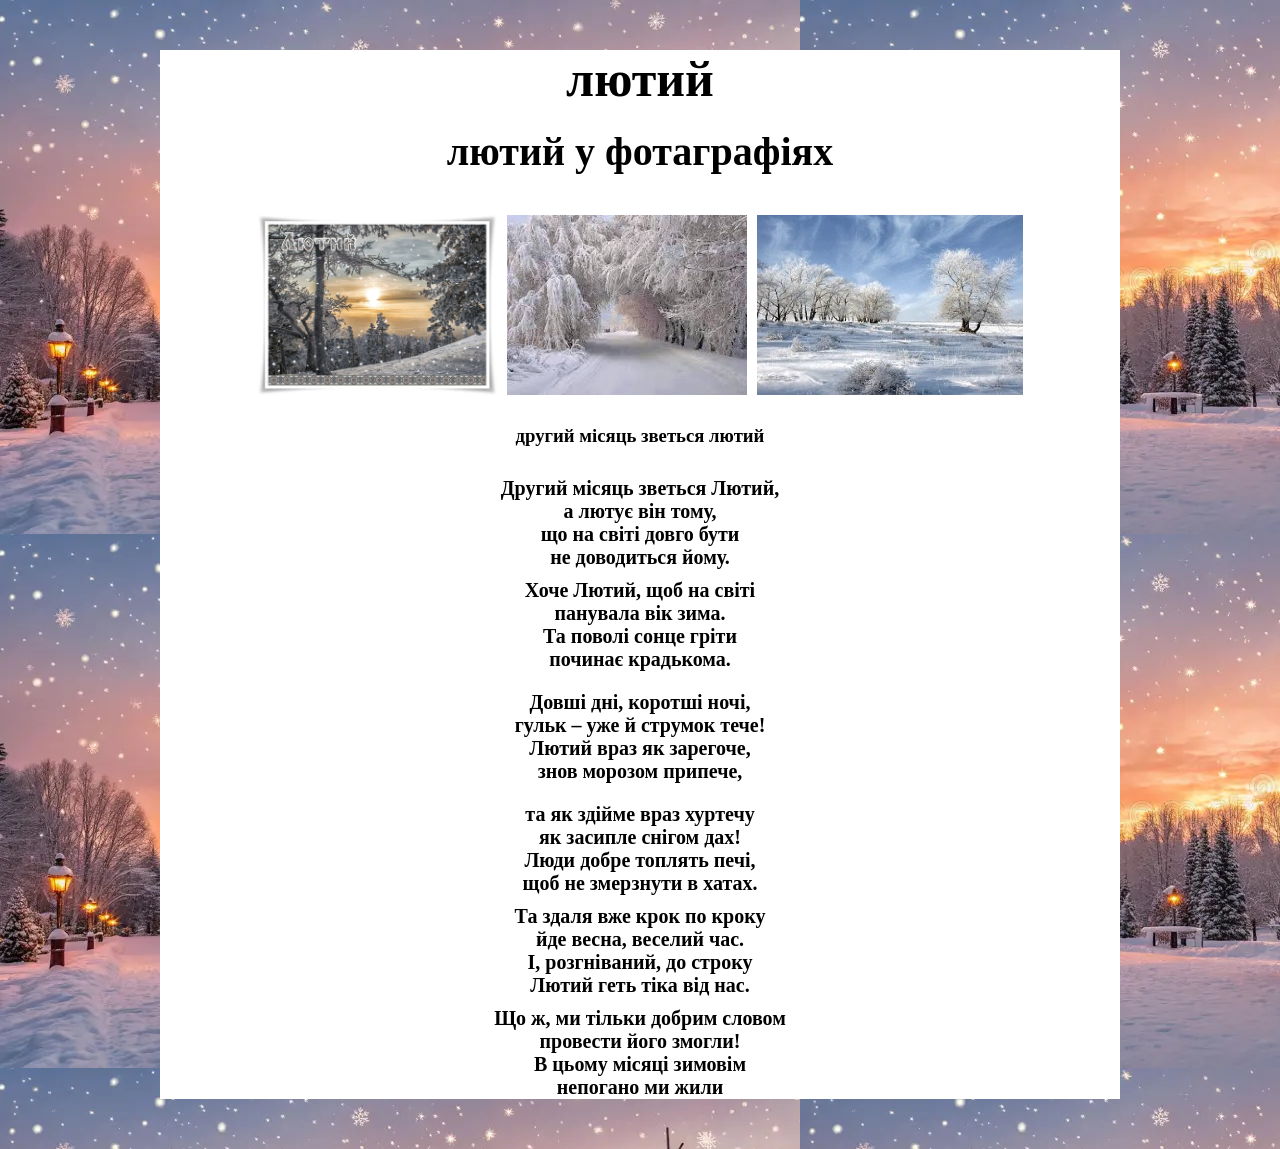
<file: 02/february.html>
<!DOCTYPE html>
<html lang="en">
<head>
	<meta charset="UTF-8">
	<meta name="viewport" content="width=device-width, initial-scale=1.0">
	<title>Document</title>
	<link rel="stylesheet" href="style.css">
</head>
<body>
	<div class="box">
<h1>лютий<h1>
<h2>лютий у фотаграфіях<h2>
	<img src="img/Лютий.gif">
	<img src="img/лютий2.jpg">
	<img src="img/лютий3.jpg">
	<h3>другий місяць зветься лютий<h3>
	<p> Другий місяць зветься Лютий,<br>
	а лютує він тому,<br>
	що на світі довго бути<br>
	не доводиться йому.</p>

	<p>Хоче Лютий, щоб на світі<br>
	панувала вік зима.<br>
	Та поволі сонце гріти<br>
	починає крадькома.<p>

	<p>Довші дні, коротші ночі,<br>
	гульк – уже й струмок тече!<br>
	Лютий враз як зарегоче,<br>
	знов морозом припече,<p>

	<p>та як здійме враз хуртечу<br>
	як засипле снігом дах!<br>
	Люди добре топлять печі,<br>
	щоб не змерзнути в хатах.</p>

	<p>Та здаля вже крок по кроку<br>
	йде весна, веселий час.<br>
	І, розгніваний, до строку<br>
	Лютий геть тіка від нас.</p>

	<p>Що ж, ми тільки добрим словом<br>
	провести його змогли!<br>
	В цьому місяці зимовім<br>
	непогано ми жили</p>
</div>
</body>
</html>
</file>
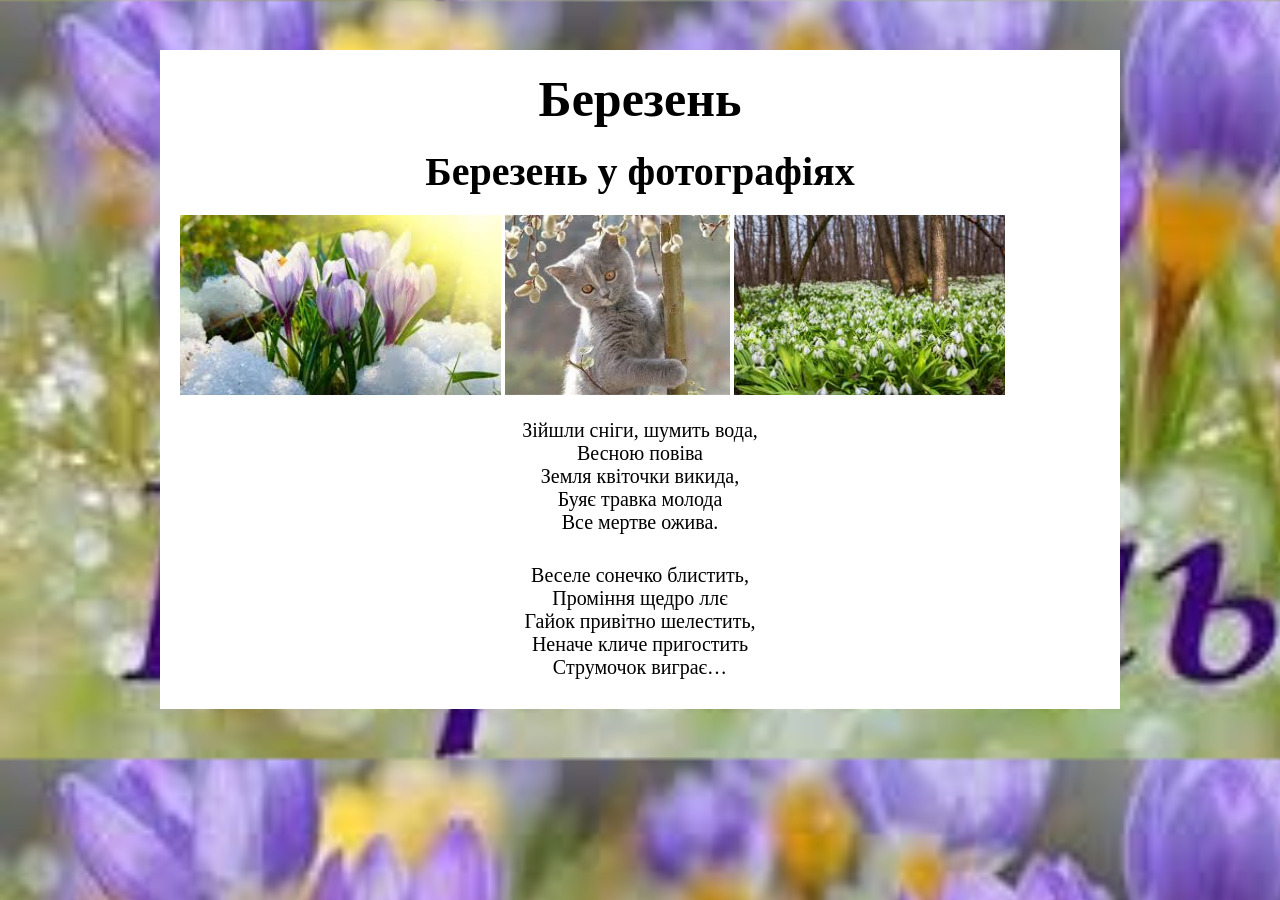
<file: 03/march.html>
<!DOCTYPE html>
<html lang="en">
<head>
	<meta charset="UTF-8">
	<meta name="viewport" content="width=device-width, initial-scale=1.0">
	<title>Березень</title>
	<link rel="stylesheet" href="style.css">
</head>
<body>
	<div class="box">
	<h1>Березень</h1>
	<h2>Березень у фотографіях</h2>
	<img src="img/download.jpg">
	<img src="img/jh.jpg">
	<img src="img/ло.jpg">
	<p>Зiйшли снiги, шумить вода,<br>
	Весною повiва<br>
	Земля квiточки викида,<br>
	Буяє травка молода<br>
	Все мертве ожива.</p>

	<p>Веселе сонечко блистить,<br>
	Промiння щедро ллє<br>
	Гайок привiтно шелестить,<br>
	Неначе кличе пригостить<br>
	Струмочок виграє…</p>
</div>
</body>
</html>
</file>
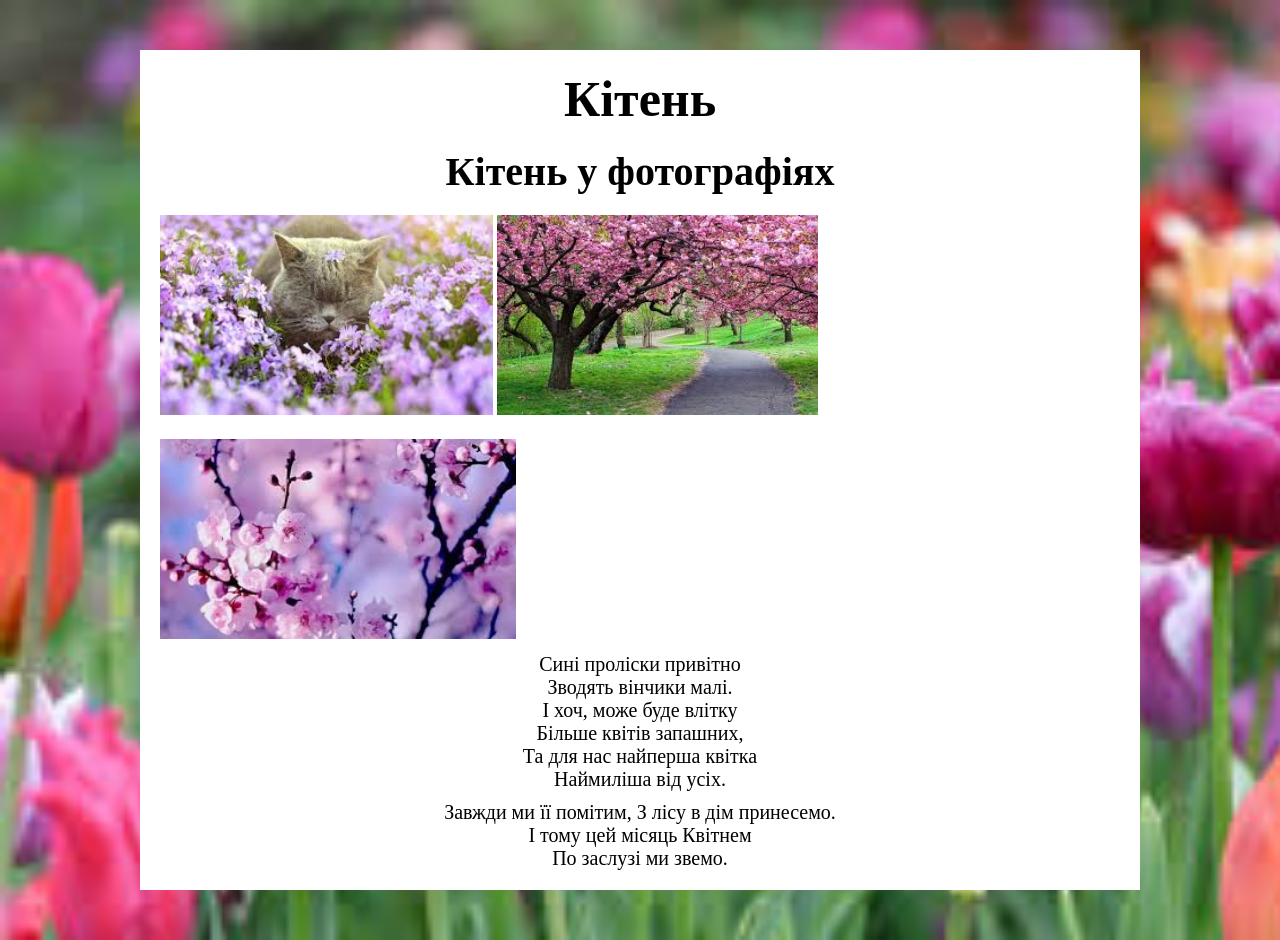
<file: 04/april.html>
<!DOCTYPE html>
<html lang="en">
<head>
	<meta charset="UTF-8">
	<meta name="viewport" content="width=device-width, initial-scale=1.0">
	<title>Квітень</title>
	<link rel="stylesheet" href="style.css">
</head>
<body>
	<div class="box">
	<h1>Кітень</h1>
	<h2>Кітень у фотографіях</h2>
	<img src="img/as.jpg">
	<img src="img/mn.jpg">
	<img src="img/op.jpg">
	<p>Сині проліски привітно<br>
	Зводять вінчики малі.<br>
	І хоч, може буде влітку<br>
	Більше квітів запашних,<br>
	Та для нас найперша квітка<br>
	Наймиліша від усіх.</p>
	<p>Завжди ми її помітим,
	З лісу в дім принесемо.<br>
	І тому цей місяць Квітнем<br>
	По заслузі ми звемо.</p>
</div>
</body>
</html>
</file>
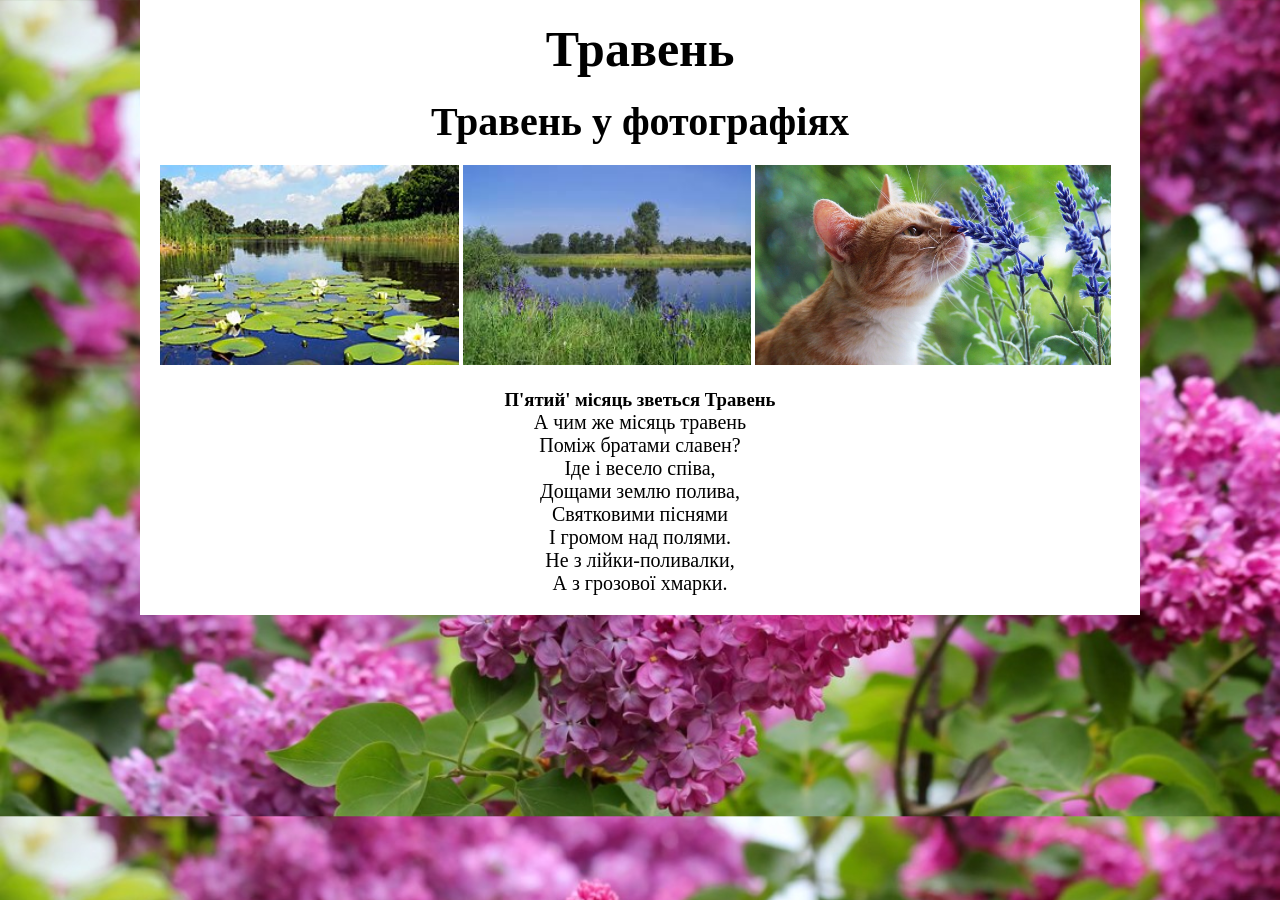
<file: 05/may.html>
<!DOCTYPE html>
<html>
	<head>
		<title>Травень</title>
	<link rel="stylesheet" href="style.css">
	<title>Травень</title>
</head>
<body>
	<div class="box">
		<h1>Травень</h1>
		<h2>Травень у фотографіях</h2>
		<img src="img/Kvitu.jpg" alt="Лютий">
		<img src="img/me.jpg" alt="Лютий">
		<img src="img/BEST.jpg" alt="Снег">
		<h3>П'ятий' місяць зветься Травень</h3>
		<p>А чим же місяць травень<br>
		Поміж братами славен?<br>
		Іде і весело співа,<br>
		Дощами землю полива,</p>
		<p>Святковими піснями<br>
		І громом над полями.<br>
		Не з лійки-поливалки,<br>
		А з грозової хмарки.</p>
	</div>
</body>
</html>
</file>
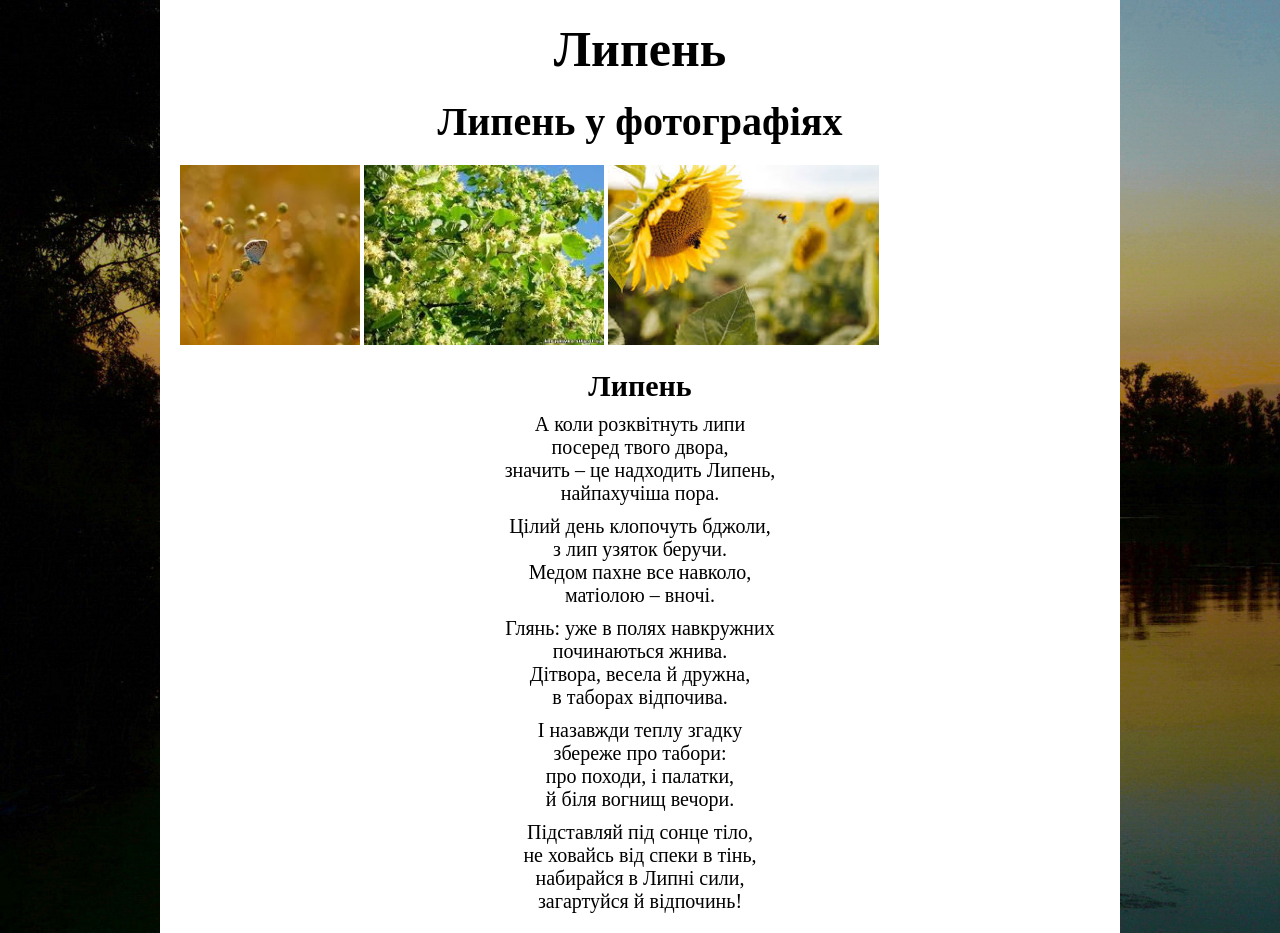
<file: 07/july.html>
<!DOCTYPE html>
<html lang="en">
<head>
  <meta charset="UTF-8">
  <meta name="viewport" content="width=device-width, initial-scale=1.0">
  <title>Липень</title>
  <link rel="stylesheet" href="style.css">
</head>
<body>
  <div class="box">
  <h1>Липень</h1>
  <h2>Липень у фотографіях</h2>
  <img src="img/bird.jpg">
  <img src="img/Flower.jpg">
  <img src="img/Sunflower.jpg">
  <h3>Липень</h3>
  <p>А коли розквітнуть липи<br>
    посеред твого двора,<br>
    значить – це надходить Липень,<br>
    найпахучіша пора.</p>
  <p>Цілий день клопочуть бджоли,<br>
    з лип узяток беручи.<br>
    Медом пахне все навколо,<br>
    матіолою – вночі.</p>
  <p>Глянь: уже в полях навкружних<br>
    починаються жнива.<br>
    Дітвора, весела й дружна,<br>
    в таборах відпочива.</p>
  <p>І назавжди теплу згадку<br>
    збереже про табори:<br>
    про походи, і палатки,<br>
    й біля вогнищ вечори.</p>
  <p>Підставляй під сонце тіло,<br>
    не ховайсь від спеки в тінь,<br>
    набирайся в Липні сили,<br>
    загартуйся й відпочинь!</p>
  </div>
</body>
</html>
</file>
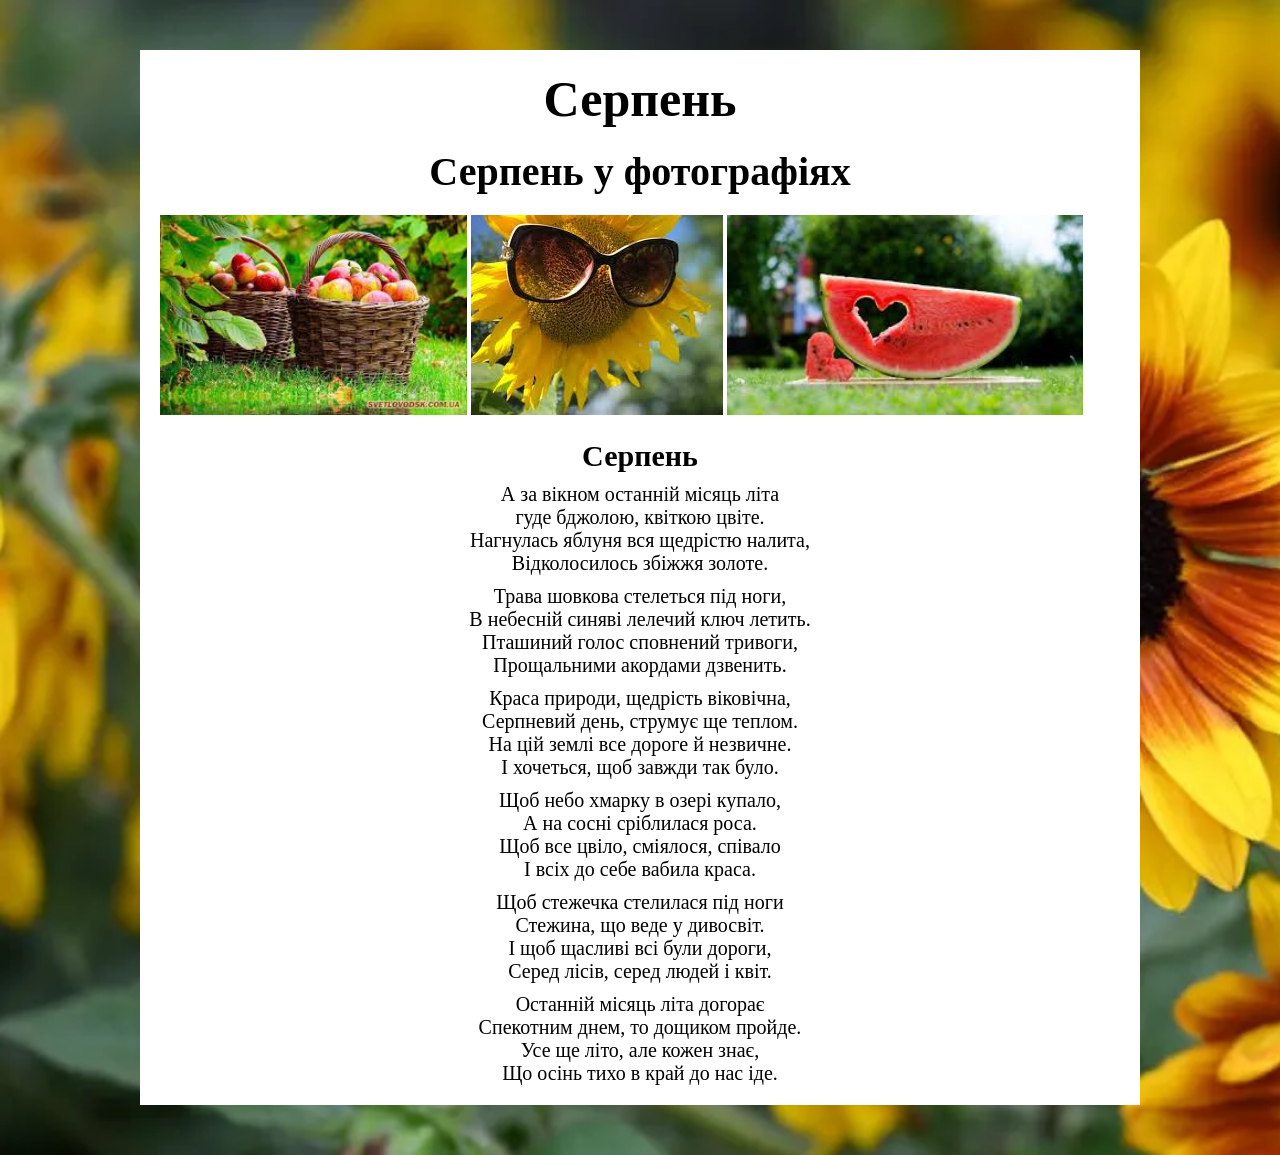
<file: 08/august.html>
<!DOCTYPE html>
<html lang="en">
<head>
  <meta charset="UTF-8">
  <meta name="viewport" content="width=device-width, initial-scale=1.0">
  <title>Залік Шулим</title>
  <link rel="stylesheet" href="style.css">
</head>
<body>
  <div class="box">
  <h1>Серпень</h1>
  <h2>Серпень у фотографіях</h2>
  <img src="img/apple.jpg">
  <img src="img/sunflower.jpg">
  <img src="img/watermellon.jpg">
  <h3>Серпень</h3>
    <p>А за вікном останній місяць літа<br>
    гуде бджолою, квіткою цвіте.<br>
    Нагнулась яблуня вся щедрістю налита,<br>
    Відколосилось збіжжя золоте.</p>
    <p>Трава шовкова стелеться під ноги,<br>
    В небесній синяві лелечий ключ летить.<br>
    Пташиний голос сповнений тривоги,<br>
    Прощальними акордами дзвенить.</p>
    <p>Краса природи, щедрість віковічна,<br>
    Серпневий день, струмує ще теплом.<br>
    На цій землі все дороге й незвичне.<br>
    І хочеться, щоб завжди так було.</p>
    <p>Щоб небо хмарку в озері купало,<br>
    А на сосні сріблилася роса.<br>
    Щоб все цвіло, сміялося, співало<br>
    І всіх до себе вабила краса.</p>
    <p>Щоб стежечка стелилася під ноги<br>
    Стежина, що веде у дивосвіт.<br>
    І щоб щасливі всі були дороги,<br>
    Серед лісів, серед людей і квіт.</p>
    <p>Останній місяць літа догорає<br>
    Спекотним днем, то дощиком пройде.<br>
    Усе ще літо, але кожен знає,<br>
    Що осінь тихо в край до нас іде.</p>
  </div>
</body>
</html>
</file>
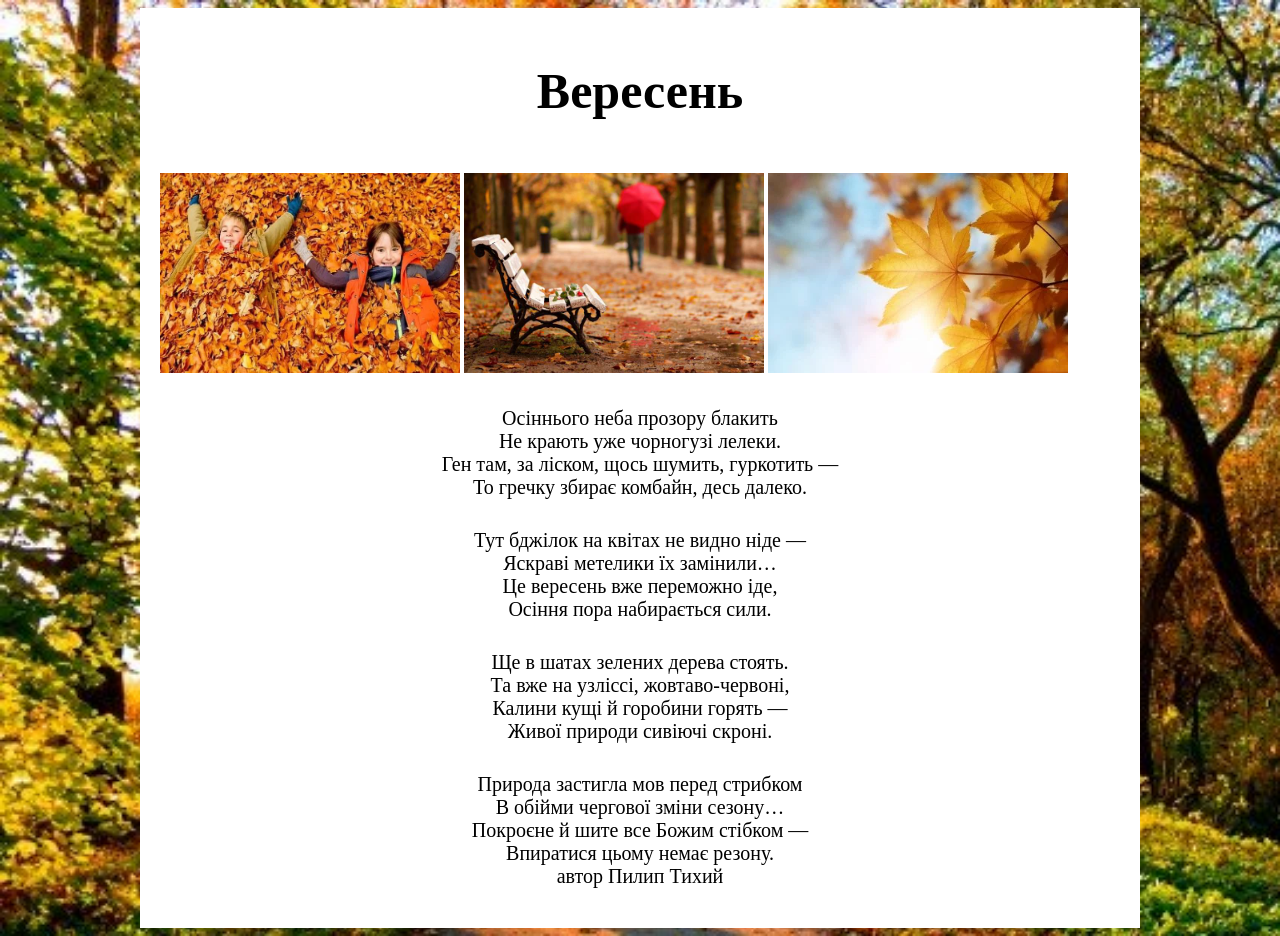
<file: 09/01.html>
<!DOCTYPE html>
<html lang="en">
<head>
	<link rel="stylesheet" href="css/style.css">
	<meta charset="UTF-8">
	<meta name="viewport" content="width=device-width, inital-scale=1.0">
	<title>Вересень</title>
</head>
<body>
	<div class="box">
		<h1>Вересень</h1>
		<img src="img/ditu.JPG">
		<img src="img/lavachk.jpg">
		<img src="img/list.jpg">
		<p>Осіннього неба прозору блакить<br>
		Не крають уже чорногузі лелеки.<br>
		Ген там, за ліском, щось шумить, гуркотить —<br>
		То гречку збирає комбайн, десь далеко.</p>

		<p>Тут бджілок на квітах не видно ніде —<br>
		Яскраві метелики їх замінили…<br>
		Це вересень вже переможно іде,<br>
		Осіння пора набирається сили.</p>

		<p>Ще в шатах зелених дерева стоять.<br>
		Та вже на узліссі, жовтаво-червоні,<br>
		Калини кущі й горобини горять —<br>
		Живої природи сивіючі скроні.<br>

		<p>Природа застигла мов перед стрибком<br>
		В обійми чергової зміни сезону…<br>
		Покроєне й шите все Божим стібком —<br>
		Впиратися цьому немає резону.<br>
		автор Пилип Тихий</p>
	</div>
</body>
</html>
</file>
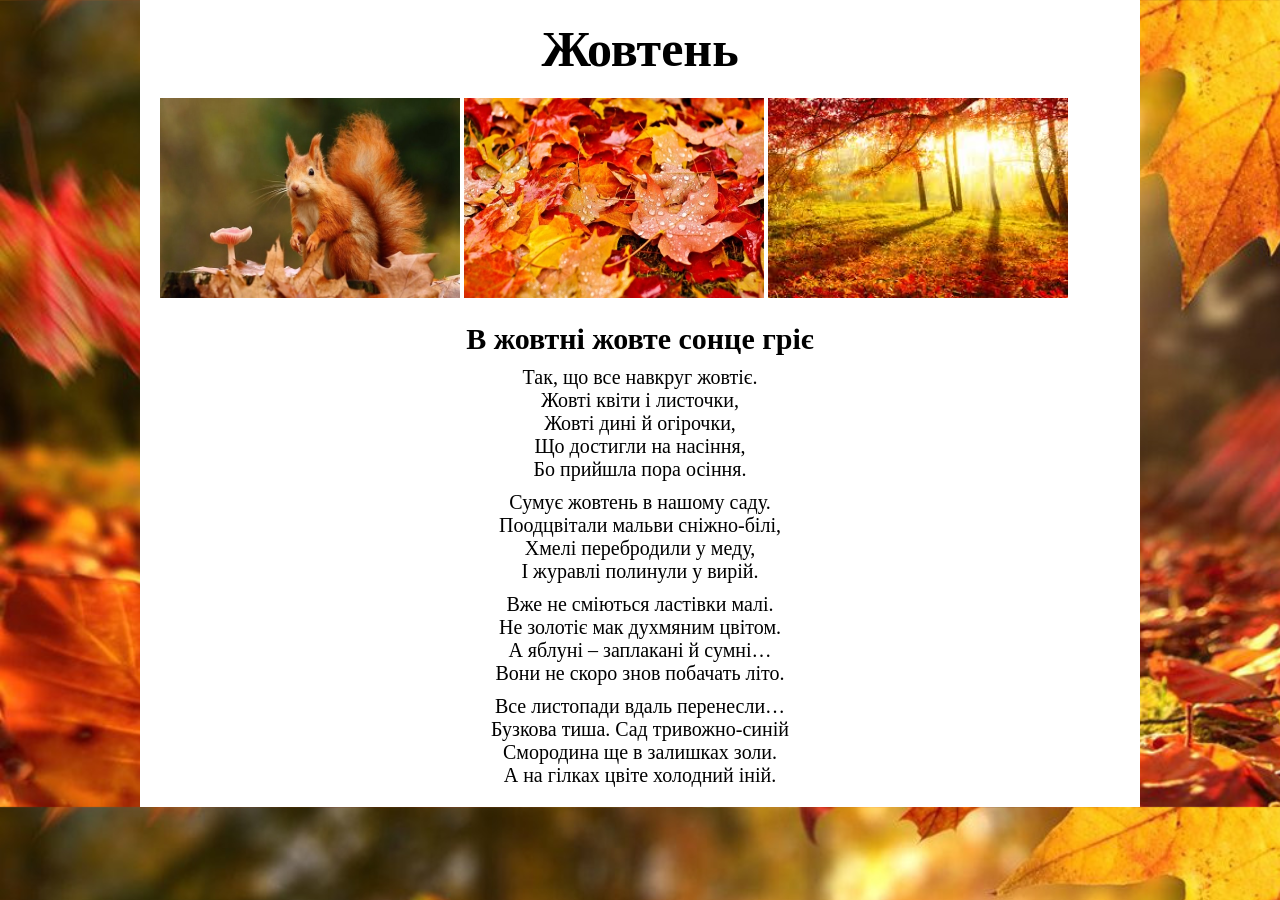
<file: 10/02.html>
<!DOCTYPE html>
<html lang="en">
<head>
	<link rel="stylesheet" type="text/css" href="css/style.css">
	<meta charset="utf-8">
	<meta name="viewport" content="width=device-width, initial-scale=1">
	<title>Жовтень</title>
</head>
<body>
	<div class="box">
		<h1>Жовтень</h1>
		<img src="img/AAA.jpg">
		<img src="img/BBB.jpg">
		<img src="img/CCC.jpg">
		<h3>В жовтні жовте сонце гріє</h3>
		<p>Так, що все навкруг жовтіє.<br>
		Жовті квіти і листочки,<br>
		Жовті дині й огірочки,<br>
		Що достигли на насіння,<br>
		Бо прийшла пора осіння.</p>

		<p>Сумує жовтень в нашому саду.<br>
		Поодцвітали мальви сніжно-білі,<br>
		Хмелі перебродили у меду,<br>
		І журавлі полинули у вирій.</p>

		<p>Вже не сміються ластівки малі.<br>
		Не золотіє мак духмяним цвітом.<br>
		А яблуні – заплакані й сумні…<br>
		Вони не скоро знов побачать літо.</p>

		<p>Все листопади вдаль перенесли…<br>
		Бузкова тиша. Сад тривожно-синій<br>
		Смородина ще в залишках золи.<br>
		А на гілках цвіте холодний іній.</p>
</div>
</body>
</html>
</file>
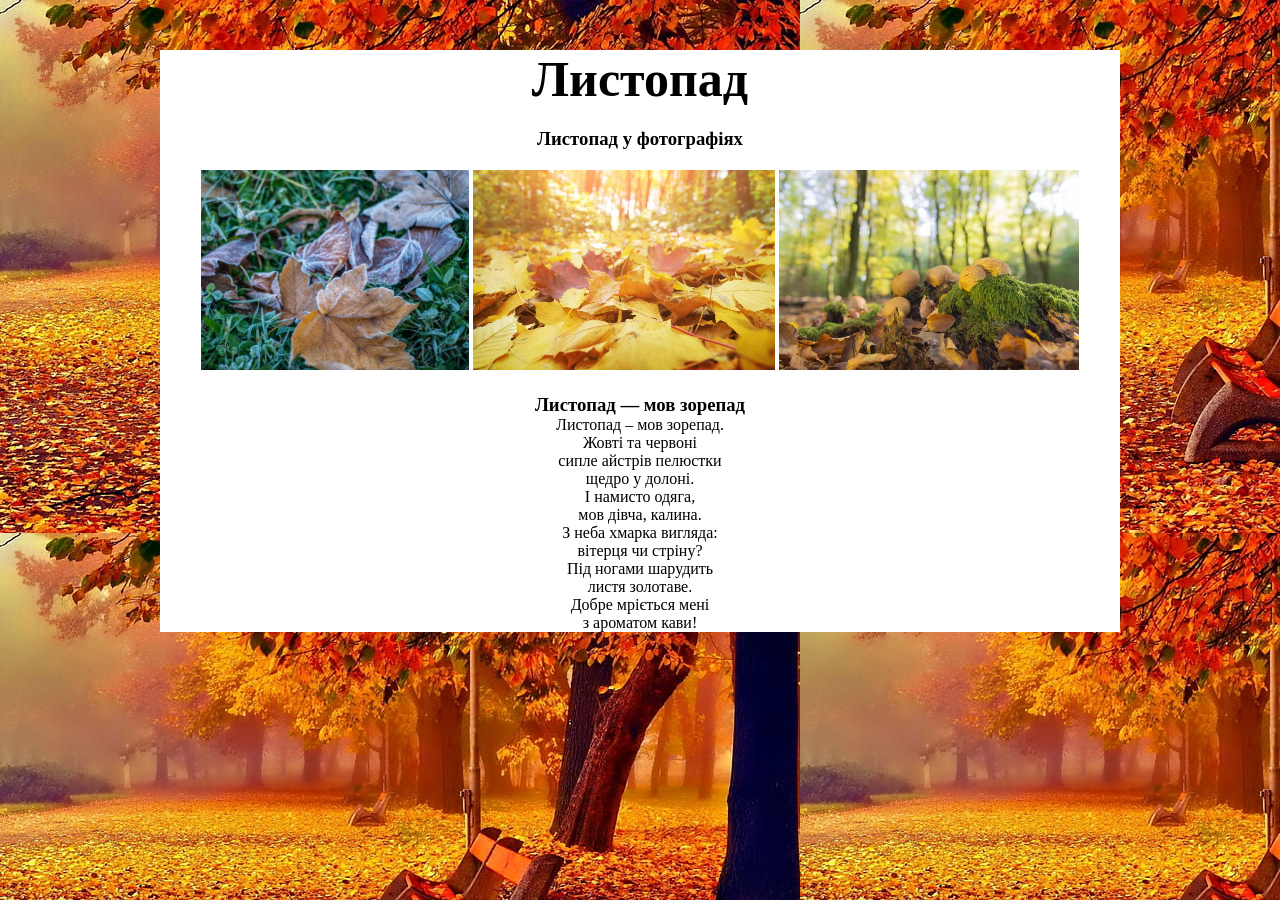
<file: 11/November.html>
<!DOCTYPE html>
<html lang="en">
<head>
	<meta charset="UTF-8">
	<meta name="viewport" content="width=device-width, initial-scale=1.0">
	<title>Листопад</title>
	<link rel="stylesheet"href="style.css">
</head>
<body>
	<div class="box">
	<h1>Листопад</h1>
	<h3>Листопад у фотографіях</h3>
	<div class="image">
	<img src="img/листопад1.jpg">
	<img src="img/листопад2.jpg">
	<img src="img/листопад3.jpg">
	<h3>Листопад — мов зорепад</h3>
	<p>Листопад – мов зорепад. <br>
	Жовті та червоні <br>
	сипле айстрів пелюстки <br>
	щедро у долоні. </p>
	<p>І намисто одяга, <br>
	мов дівча, калина. <br>
	З неба хмарка вигляда: <br>
	вітерця чи стріну? </p>
	<p>Під ногами шарудить <br>
	листя золотаве. <br>
	Добре мріється мені <br>
	з ароматом кави!</p>
</div>
</body>
</html>
</file>
<file: 02/style.css>
*{
	padding:0;
	margin:0;
	box-sizing:border-box;
}
body{
	background:url(img/Зима2026.webp);
}
.box{
	width:960px;
	margin:50px auto;
	background:#fff;
	border:20px;
}
img{
	padding-top:20px;
	height:200px;
	text-align:center;
}
h1{
	text-align:center;
	collor:#ac1406;
	font-size:50px;
}
h2{
	font-size:40px;
	padding-top:20px;
	collor:#213210;
	text-align:center;
}
h3{
	fant-size:30px;
	text-align:center;
	padding-top:20px;
	collor:#213210;
}
h4{
	font-size:20px;
	text-align:center;
	padding-top:10px;
	padding-bottom:10px;
	collor:#fff;
	background:#738b2a;
	padding-top:10px;
}
p{
	text-color: #000;
	font-size: 20px;
	padding-top: 10px;
	text-align: center;
}
.poem{
	text-align:center;
	padding-top:10px;
}
.text1{
	text-align:left;
}
.text2{
	text-align:right;
}
.text3{
	text-align:center;
}
.image{
	text-align:center;
}
</file>
<file: 03/style.css>
*{
	padding:0;
	margin:0;
	box-sizing:border-box;
}
body{
	background:url(img/bg.jpg);
	background-size:cover;

}

.box{
	width:960px;
	margin:50px auto;
	background:white;
	padding:20px;
}

img{
	padding-top:20px;
	height:200px;
	text-align:center;
}

h1{
	text-align:center;
	text-color:#fff;
	font-size:50px;
}

h2{
	font-size:40px;
	padding-top:20px;
	text-color:#fff;
	text-align:center;
}

h3{
	font-size:30px;
	text-align:center;
	padding-top:20px;
	text-color:#fff;
}

p{
	font-size:20px;
	text-align:center;
	padding-top:10px;
	padding-bottom:10px;
	text-color:0000px;
	background:ffffff;
	margin-top:10px;
}

p{
	text-color:#fff;
	font-size:20px;
}

.poem{
	text-align:center;
	padding-top:10px;
}

.text1{
	text-align:left;
}

.text2{
	text-align:right;
}

.text3{
	text-align:center;
}

.image{
	text-align:center;
}
</file>
<file: 04/style.css>
*{
	padding:0;
	margin:0;
}

body{
	background: url(img/bg.jpg);
	background-size: cover;

}

.box{
	width: 960px;
	margin: 50px auto;
	background: white;
	padding: 20px;
}

img{
	padding-top: 20px;
	height: 200px;
	text-align: center;
}

h1{
	text-align: center;
	color: #000;
	font-size: 50px;
}

h2{
	font-size: 40px;
	padding-top: 20px;
	color: #000;
	text-align:center;
}

h3{
	font-size:30px;
	text-align:center;
	padding-top:20px;
	color:#000;
}

p{
	text-color: #000;
	font-size: 20px;
	padding-top: 10px;
	text-align: center;
}

p{
	color:#000;
	font-size:20px;
}

.poem{
	text-align:center;
	padding-top:10px;
}

.text1{
	text-align:left;
}

.text2{
	text-align:right;
}

.text3{
	text-align:center;
}

.image{
	text-align:center;
}
</file>
<file: 05/style.css>
*{
	padding:0;
	margin:0;
}

body{
	background:url(img/Trava.jpg) ;
	background-size:cover
}

.box{
	width: 960px;
	margin: 50px auto;
	background: #fff;
	padding: 20px;	
	margin: 0 auto;
}

img{

	margin-top: 20px;
	height: 200px;
}

h1{
	text-align: center;
	color: #000;
	font-size:50px;
}

h2{
	font-size: 40px;
	margin-top: 20px;
	color: #000;
	text-align: center;
}

h3{ 
	front-size: 30px;
	text-align: center;
	margin-top: 20px;
	color: #000;
}

h4{
	font-size: 20px;
	text-align: center;
	margin-top: 10px;
	margin-bottom: 10px;
	color: #000;
	background: #738b2a;
	margin-top: 10px;
}

p{
	text-align: center;
	color: #000;
	font-size: 20px;
}

.poem{
	text-align: center;
	margin-top: 10px;
}

.text{
	text-align: left;
}

.text2{
	text-align: right;
}

.text3{
	text-align: center;
}
</file>
<file: 07/style.css>
*{
  padding:0;
  margin:0;
  box-sizing:border-box;
}
body{
  background:url(img/bg.jpg);
  background-size:cover;
  color: #000;
}

.box{
  width:960px;
  margin:50px auto;
  background:white;
  padding:20px;
  margin: 0 auto;
}

img{
  padding-top:20px;
  height:200px;
  text-align:center;
}

h1{
  text-align:center;
  color:#000;
  font-size:50px;
}

h2{
  font-size:40px;
  padding-top:20px;
  color:#000;
  text-align:center;
}

h3{
  font-size:30px;
  text-align:center;
  padding-top:20px;
  color:#000;
}

h4{
  font-size:20px;
  text-align:center;
  padding-top:10px;
  padding-bottom:10px;
  text-color:#000;
  background:ffffff;
  margin-top:10px;
}

p{
  text-color:#000;
  font-size:20px;
  padding-top: 10px;
  text-align: center;
}

.poem{
  text-align:center;
  padding-top:10px;
}

.text1{
  text-align:left;
}

.text2{
  text-align:right;
}

.text3{
  text-align:center;
}

.image{
  text-align:center;
}
</file>
<file: 08/style.css>
*{
  padding:0;
  margin:0;

}
body{
  background:url(img/bg.webp);
  background-size:cover;
  color: #000;
}

.box{
  width:960px;
  margin:50px auto;
  background:white;
  padding:20px;
  margin: 0 uto;
}

img{
  padding-top:20px;
  height:200px;
  text-align:center;
}

h1{
  text-align:center;
  color:#000;
  font-size:50px;
}

h2{
  font-size:40px;
  padding-top:20px;
  color:#000;
  text-align:center;
}

h3{
  font-size:30px;
  text-align:center;
  padding-top:20px;
  color:#000;
}

h4{
  font-size:20px;
  text-align:center;
  padding-top:10px;
  padding-bottom:10px;
  text-color:#000;
  margin-top:10px;
}

p{
  text-color:#000;
  font-size:20px;
  padding-top: 10px;
  text-align: center;
}

.poem{
  text-align:center;
  padding-top:10px;
}

.text1{
  text-align:left;
}

.text2{
  text-align:right;
}

.text3{
  text-align:center;
}

.image{
  text-align:center;
}
</file>
<file: 09/css/style.css>
{
	margin: 0;
	padding: 0;
}

body{
	background: url(../img/fon.jpg);
	background-size: cover;
}

.box{
	width: 960px;
	margin: 50px auto;
	background: #fff;
	padding: 20px;
	margin: 0 auto;
}

img{
	width: 300px;
	padding-top: 20px;
	height: 200px;
	text-align: center;
}

h1{
	text-align: center;
	text-color: #fff;
	font-size: 50px;
}

h4{
	font-size: 20px;
	text-align: center;
	padding-top: 10px;
	padding-bottom: 10px;
	text-color: #fff;
	background: #738b2a;
	margin-top: 10px;
}

p{
	text-color: #000;
	font-size: 20px;
	padding-top: 10px;
	text-align: center;
}

.text1{
	text-align: left;
}

.text2{
	text-align: right;
}

.text3{
	text-align: center;
}
</file>
<file: 10/css/style.css>
*{
	margin: 0;
	padding: 0;
}

body{
	background: url(../img/fon.jpg);
	background-size: cover;
}

.box{
	width: 960px;
	margin: 50px auto;
	background: #fff;
	padding: 20px;
	margin: 0 auto;
}

img{
	width: 300px;
	padding-top: 20px;
	height: 200px;
	text-align: center;
}

h1{
	text-align: center;
	text-color: #000;
	font-size: 50px;
}

h3{
	font-size: 30px;
	text-align: center;
	padding-top: 20px;
	text-color: #000;
}

h4{
	font-size: 20px;
	text-align: center;
	padding-top: 10px;
	padding-bottom: 10px;
	text-color: #fff;
	background: #000;
	margin-top: 10px;
}

p{
	text-color: #000;
	font-size: 20px;
	padding-top: 10px;
	text-align: center;
}

.text1{
	text-align: left;
}

.text2{
	text-align: center;
}

.text3{
	text-align: center;
}
</file>
<file: 11/style.css>
*{
	padding:0;
	margin:0;
}
body{
	background:url(img/осінь26.jpg);
}
.box{
	width:960px;
	margin:50px auto;
	background:#fff;
}
img{
	padding-top:20px;
	height:200px;
	text-align:center;
}
h1{
	text-align:center;
	color: #000;
	font-size:50px;
}
h2{
	font-size:40px;
	padding-top:20px;
	color: #000;
	text-align:center;
}
h3{
	fant-size:30px;
	text-align:center;
	padding-top:20px;
	color: #000;
}
h4{
	font-size:20px;
	text-align:center;
	padding-top:10px;
	padding-bottom:10px;
	color: #000;
	background:#738b2a;
	padding-top:10px;
}
p{
	color: #000;
	fant-size:20px;
}
.poem{
	text-align:center;
	padding-top:10px;
}
.text1{
	text-align:left;
}
.text2{
	text-align:right;
}
.text3{
	text-align:center;
}
.image{
	text-align:center;
}
</file>
